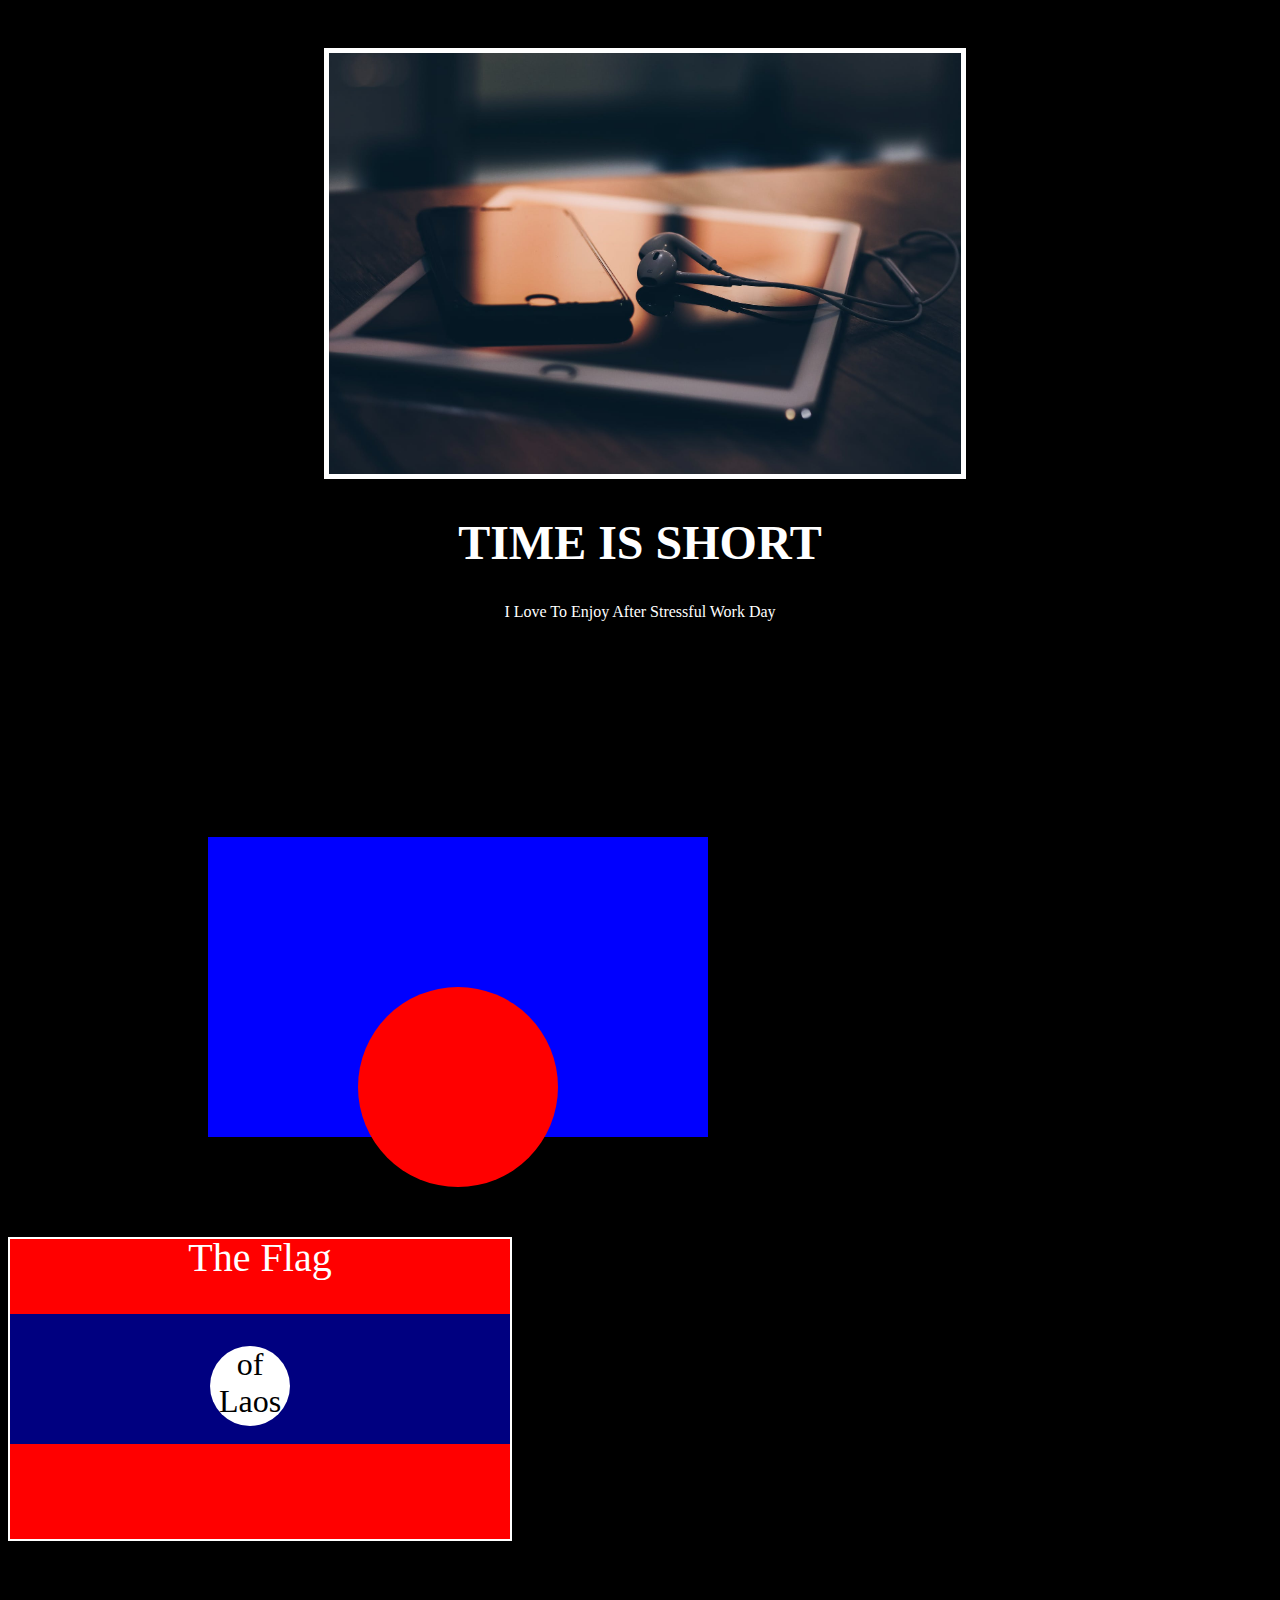
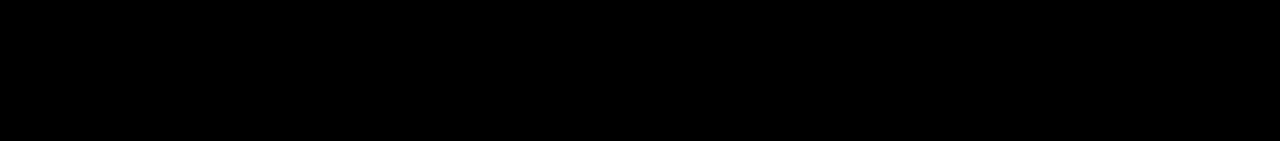
<file: index.html>
<!DOCTYPE html>
<html lang="en">
<head>
  <meta charset="UTF-8">
  <meta name="viewport" content="width=device-width, initial-scale=1.0">
  <title>Document</title>
  <link rel="preconnect" href="https://fonts.googleapis.com">
  <link rel="preconnect" href="https://fonts.gstatic.com" crossorigin>
  <link href="https://fonts.googleapis.com/css2?family=Libre+Baskerville:ital,wght@0,400;0,700;1,400&display=swap" rel="stylesheet">
  <link rel="stylesheet" href="style.css">
</head>
<body>
  <div class="wrapper">
    <img src="./asset/bg1.jpeg" alt="">
    <h1>Time Is Short</h1>
    <p>I Love To Enjoy After Stressful Work Day</p>
  </div>

  <div class="blue-box">
    <div class="red-circle"></div>
  </div>

  <div class="flag">
    <p>The Flag</p>
    <div>
      <p>of Laos</p>
    </div>
  </div>
</body>
</html>
</file>
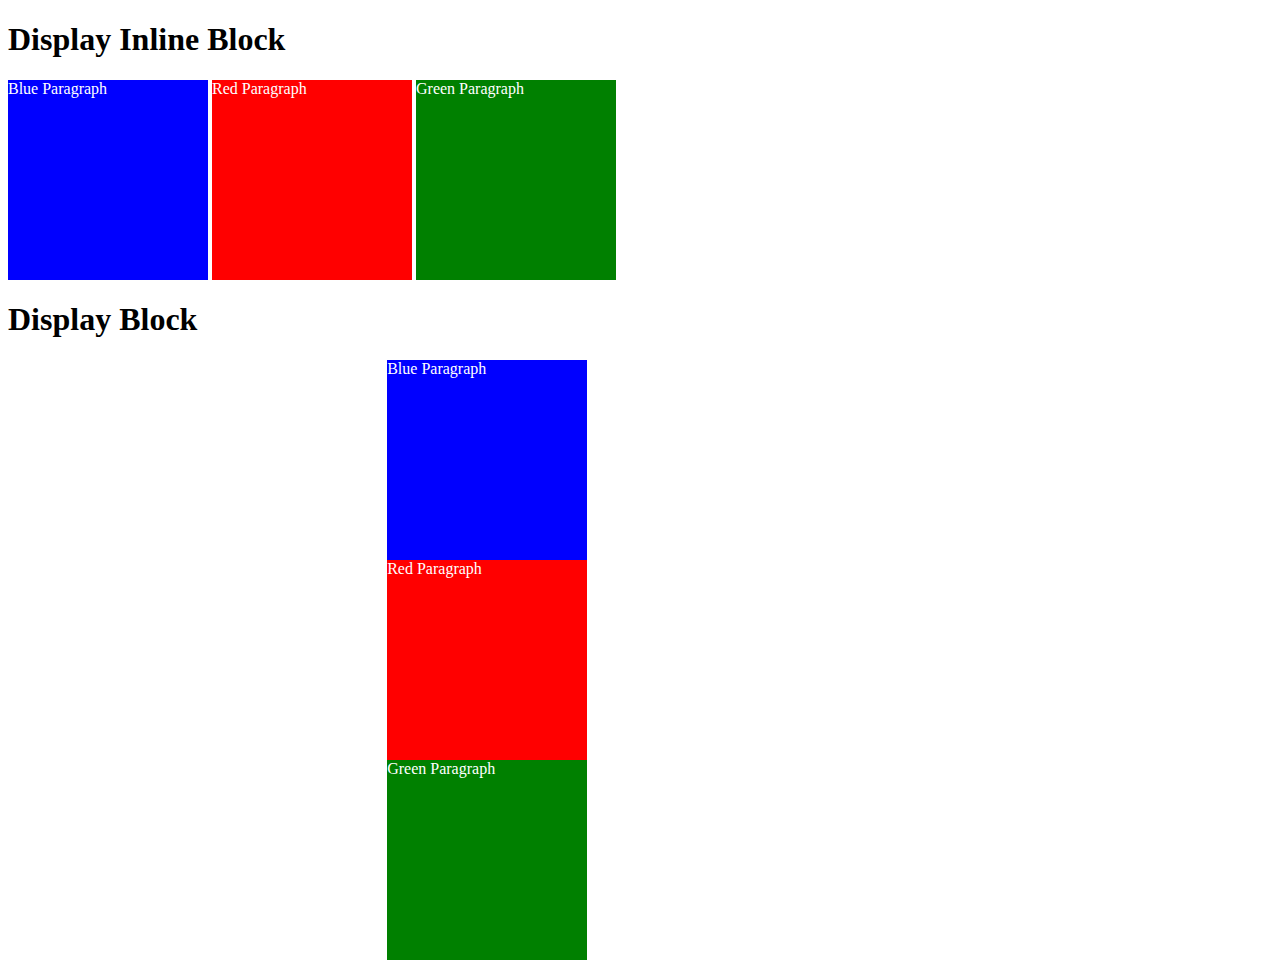
<file: Floating Property/Displayproperties/index.html>
<!DOCTYPE html>
<html lang="en">
<head>
    <meta charset="UTF-8">
    <meta name="viewport" content="width=device-width, initial-scale=1.0">
    <title>Document</title>
    <link rel="stylesheet" href="style.css">
</head>
<body>
    <h1>Display Inline Block</h1>
    <div class="d-inline"> Blue Paragraph</div>
    <div class="d-none"> Red Paragraph</div>
    <div class="d-inline-block">Green Paragraph</div>
    
    <h1>Display Block</h1>
    <div class="d-inline1"> Blue Paragraph</div>
    <div class="d-inline2"> Red Paragraph</div>
    <div class="d-inline3">Green Paragraph</div>
</body>
</html>
</file>
<file: style.css>
.wrapper{
    width: 50%;
    margin-left: 25%;
    color: white;
    text-align: center;
    margin-top: 3rem;
}
body{
    background-color: black;
}

.wrapper img{
    border: 5px solid white;
    width: 100%;
}

h1{
    text-transform: uppercase;
    font-size: 3rem; /* 16px equivalent */
}
/* https://meet.google.com/gjr-pfza-nxr */

.blue-box{
    position: relative;
    width: 500px;
    height: 300px;
    background-color: blue;
    top: 200px;
    left: 200px;
}
.red-circle{
    position: absolute;
    width: 200px;
    height: 200px;
    background-color: red;
    border-radius: 50%;
    top: 150px;
    left: 150px;
}

/* flag */
.flag {
    position: relative;
    width: 500px;
    height: 300px;
    margin-top: 300px;
    background-color: red;
    text-align: center;
    color: white;
    border: 2px solid white;
    margin-bottom: 200px;
}
.flag > p {
    color: white;
    margin-top: -5px;
    font-size: 2.5rem;
}

.flag div {
    position: absolute;
    top: 25%;
    width: 100%;
    height: 130px;
    background: navy;
}

.flag div > p{
    width: 80px;
    height: 80px;
    margin-left: 200px;
    border-radius: 50%;
    background-color: white;
    color: black;
    font-size: 2rem;
}
</file>
<file: Floating Property/Displayproperties/style.css>
.d-inline {
    width: 200px;
    height: 200px;
    background-color: blue;
    color: #fff;
    display: inline-block;
}

.d-none {
    width: 200px;
    height: 200px;
    background-color: red;
    color: #fff;
    display: inline-block;
}

.d-inline-block {
    width: 200px;
    height: 200px;
    background-color: green;
    color: #fff;
    display: inline-block;
}

.d-inline1 {
    width: 200px;
    height: 200px;
    background-color: blue;
    color: #fff;
    display: block;
    margin-left: 30%;
}
.d-inline2 {
    width: 200px;
    height: 200px;
    background-color: red;
    color: #fff;
    display: block;
    margin-left: 30%;
}
.d-inline3 {
    width: 200px;
    height: 200px;
    background-color: green;
    color: #fff;
    display: block;
    margin-left: 30%;
}
</file>
